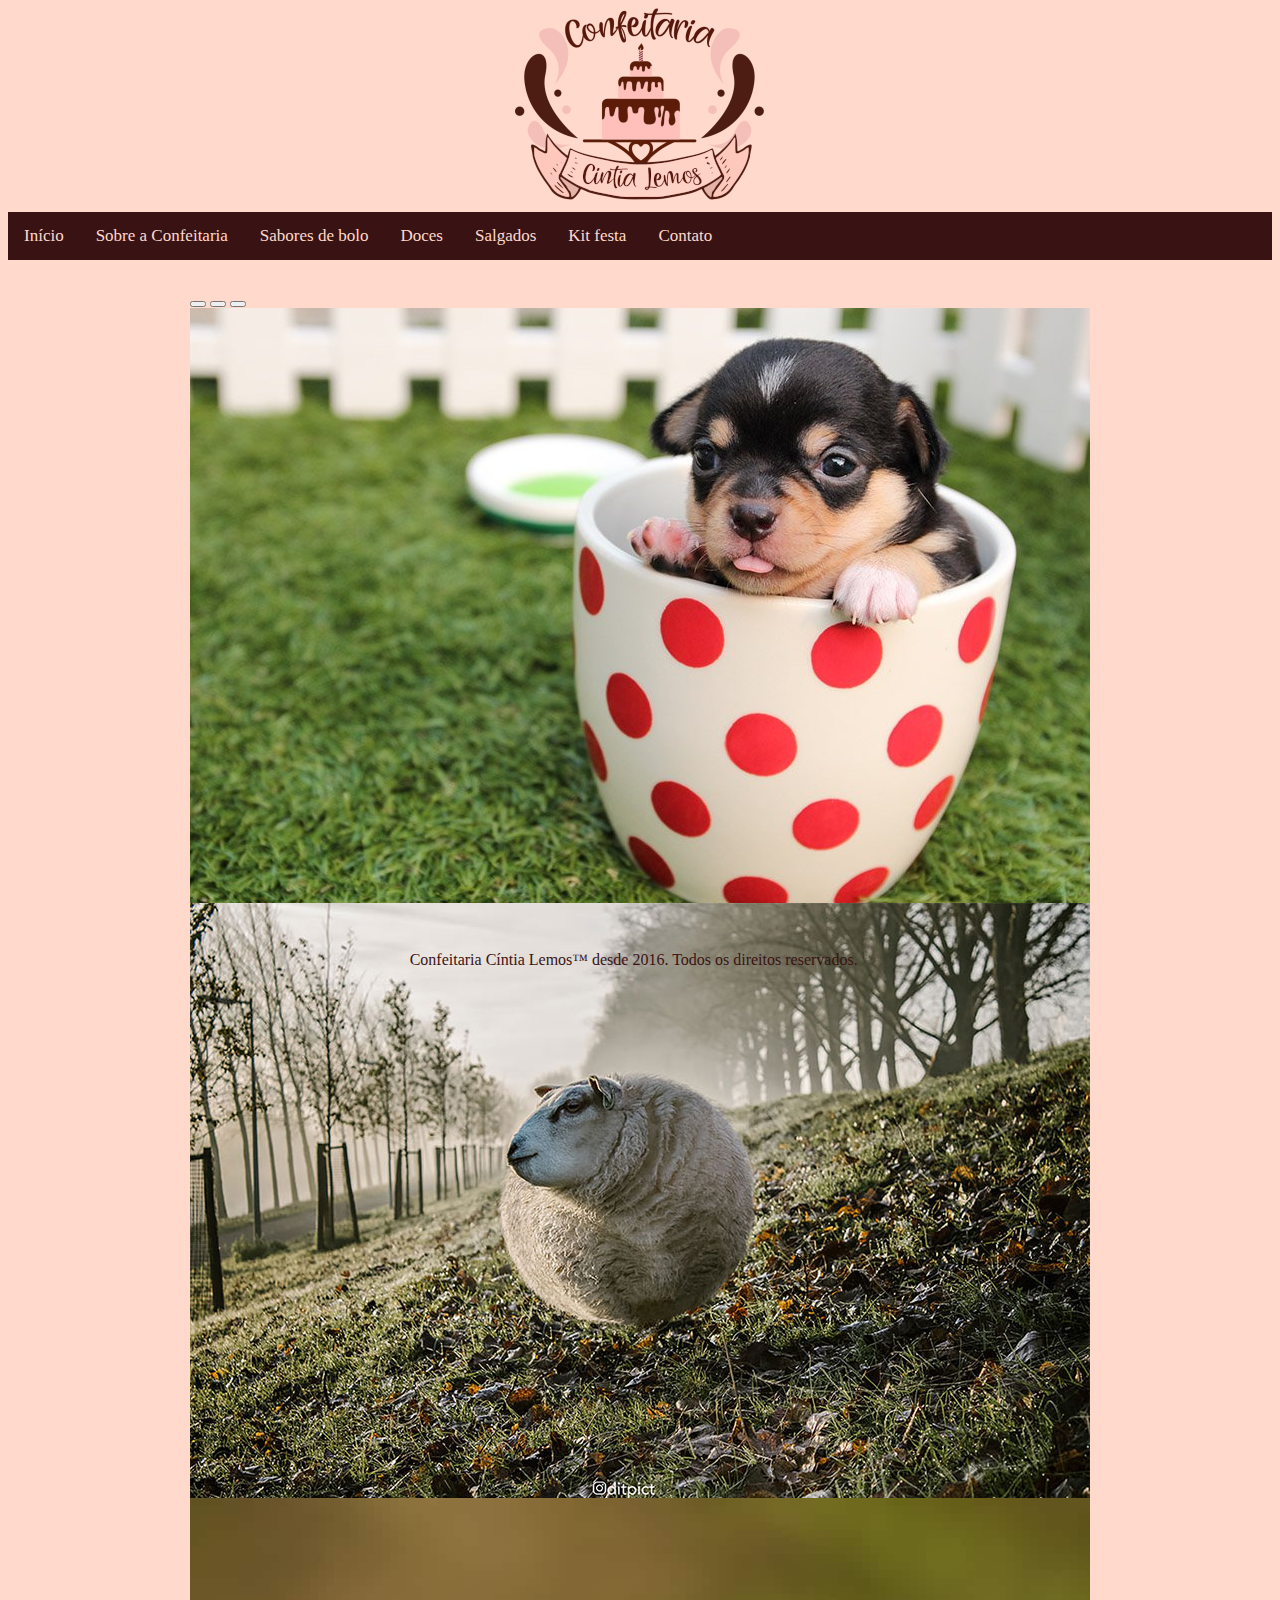
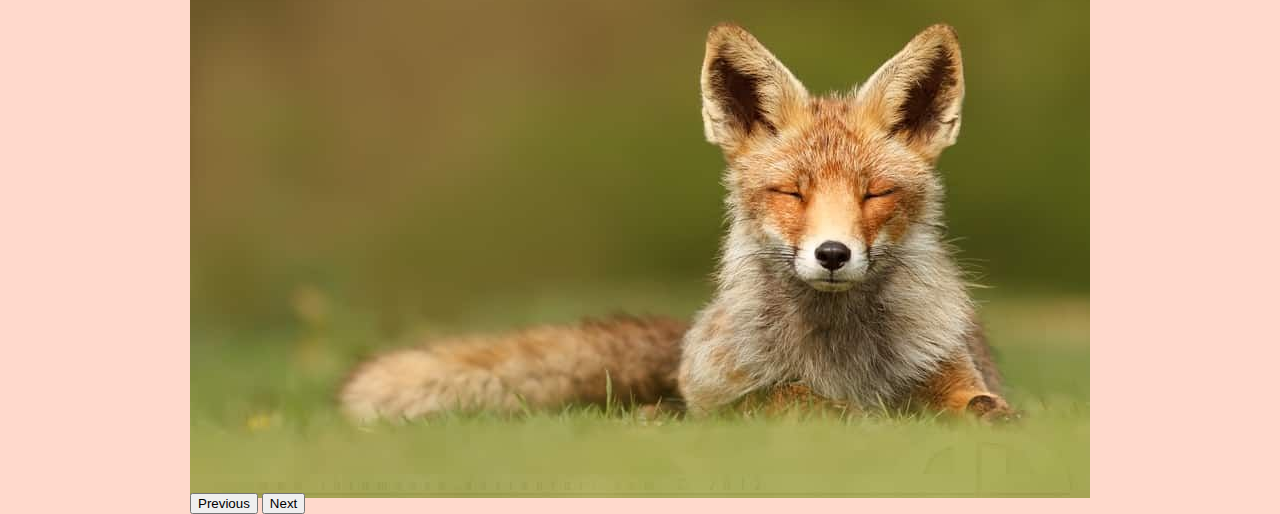
<file: confeitaria-webapi/index.html>
<!DOCTYPE html>
<html lang="pt-br">

<head>
	<meta charset="UTF-8">
	<meta name="viewport" content="width=device-width, initial-scale=1.0">
	<link rel="shortcut icon" href="imagens/favicon.ico" type="image/x-icon">
	<title>Confeitaria Cíntia Lemos</title>
	<!-- Carrega uma biblioteca de ícones para mostrar um menu de barras quando a página for exibida em telas pequenas-->
	<link rel="stylesheet" href="https://cdnjs.cloudflare.com/ajax/libs/font-awesome/4.7.0/css/font-awesome.min.css">
	<!-- Apenas o CSS do Bootstrap -->
	<link href="https://cdn.jsdelivr.net/npm/bootstrap@5.2.0/dist/css/bootstrap.min.css" rel="stylesheet" integrity="sha384-gH2yIJqKdNHPEq0n4Mqa/HGKIhSkIHeL5AyhkYV8i59U5AR6csBvApHHNl/vI1Bx" crossorigin="anonymous">
	<!-- JavaScript Bundle with Popper (Bootstrap) -->
	<script src="https://cdn.jsdelivr.net/npm/bootstrap@5.2.0/dist/js/bootstrap.bundle.min.js" integrity="sha384-A3rJD856KowSb7dwlZdYEkO39Gagi7vIsF0jrRAoQmDKKtQBHUuLZ9AsSv4jD4Xa" crossorigin="anonymous"></script>
	<link rel="stylesheet" type="text/css" href="css/estilo.css">
	<script type="text/javascript" src="js\menu.js"></script>
</head>

<body>

<header>
	<a href="index.html">	
		<img src="imagens/logo-html-250.png" alt="logo1" class='img_header'>
	</a>
</header>

<div class='menuGeral' id='menuGeralId'>
	<a href='index.html' class="active">Início</a>
	<a href='sobre.html'>Sobre a Confeitaria</a>
	<a href='bolos.html'>Sabores de bolo</a>
	<a href='doces.html'>Doces</a>
	<a href='salgados.html'>Salgados</a>
	<a href='kits.html'>Kit festa</a>
	<a href='contato.html'>Contato</a>
	<a href="javascript:void(0);" class="icon" onclick="myFunction()">
		<i class="fa fa-bars"></i>
	</a>
</div>

<div class="carouselGeral">
	<div id="carouselExampleIndicators" class="carousel slide" data-bs-ride="true">
		<div class="carousel-indicators">
		<button type="button" data-bs-target="#carouselExampleIndicators" data-bs-slide-to="0" class="active" aria-current="true" aria-label="Slide 1"></button>
		<button type="button" data-bs-target="#carouselExampleIndicators" data-bs-slide-to="1" aria-label="Slide 2"></button>
		<button type="button" data-bs-target="#carouselExampleIndicators" data-bs-slide-to="2" aria-label="Slide 3"></button>
		</div>
		<div class="carousel-inner">
		<div class="carousel-item active">
			<img src="imagens/cachorro.jpg" class="d-block w-100" alt="dog">
		</div>
		<div class="carousel-item">
			<img src="imagens/ovelha.jpg" class="d-block w-100" alt="sheep">
		</div>
		<div class="carousel-item">
			<img src="imagens/raposa.jpg" class="d-block w-100" alt="fox">
		</div>
		</div>
		<button class="carousel-control-prev" type="button" data-bs-target="#carouselExampleIndicators" data-bs-slide="prev">
		<span class="carousel-control-prev-icon" aria-hidden="true"></span>
		<span class="visually-hidden">Previous</span>
		</button>
		<button class="carousel-control-next" type="button" data-bs-target="#carouselExampleIndicators" data-bs-slide="next">
		<span class="carousel-control-next-icon" aria-hidden="true"></span>
		<span class="visually-hidden">Next</span>
		</button>
	</div>
</div>	

<footer class="footer">
    <p>Confeitaria Cíntia Lemos™ desde 2016. Todos os direitos reservados.</p>
</footer>

</body>

</html>
</file>
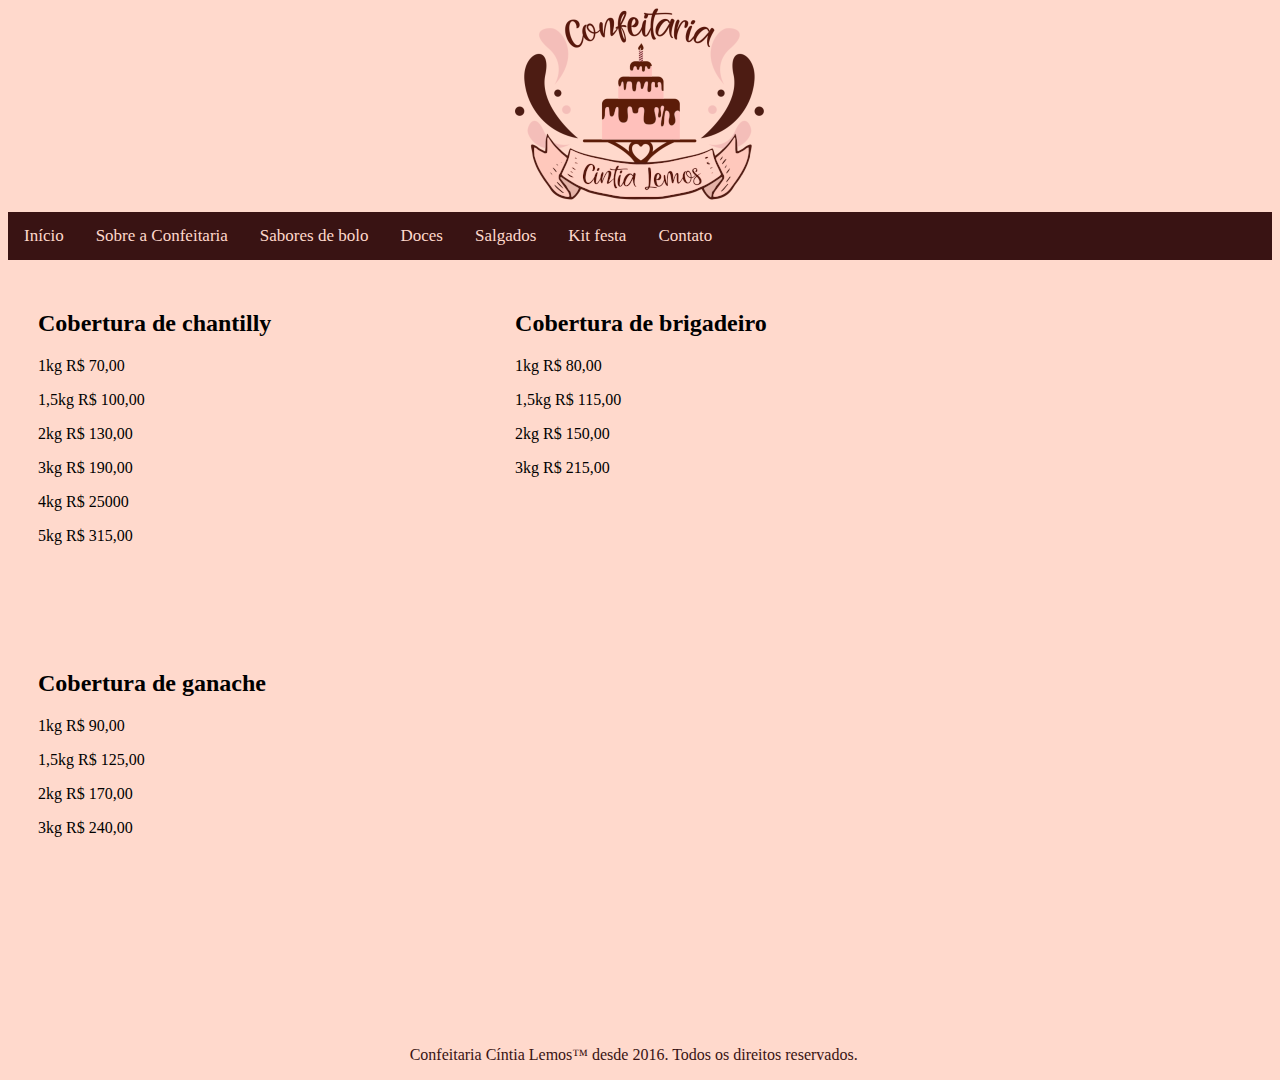
<file: confeitaria-webapi/bolos.html>
<!DOCTYPE html>
<html lang="pt-br">
<head>
    <meta charset="UTF-8">
    <meta http-equiv="X-UA-Compatible" content="IE=edge">
    <meta name="viewport" content="width=device-width, initial-scale=1.0">
    <link rel="shortcut icon" href="imagens/favicon.ico" type="image/x-icon">
    <title>Confeitaria Cíntia Lemos</title>
	<!-- Carrega uma biblioteca de ícones para mostrar um menu de barras quando a página for exibida em telas pequenas-->
	<link rel="stylesheet" href="https://cdnjs.cloudflare.com/ajax/libs/font-awesome/4.7.0/css/font-awesome.min.css">
	<!-- CSS only -->
	<link href="https://cdn.jsdelivr.net/npm/bootstrap@5.2.0/dist/css/bootstrap.min.css" rel="stylesheet" integrity="sha384-gH2yIJqKdNHPEq0n4Mqa/HGKIhSkIHeL5AyhkYV8i59U5AR6csBvApHHNl/vI1Bx" crossorigin="anonymous">
	<!-- JavaScript Bundle with Popper -->
	<script src="https://cdn.jsdelivr.net/npm/bootstrap@5.2.0/dist/js/bootstrap.bundle.min.js" integrity="sha384-A3rJD856KowSb7dwlZdYEkO39Gagi7vIsF0jrRAoQmDKKtQBHUuLZ9AsSv4jD4Xa" crossorigin="anonymous"></script>
	<link rel="stylesheet" type="text/css" href="css/estilo.css">
    <script type="text/javascript" src="js\menu.js"></script>
</head>

<body>

    <header>
        <a href="index.html">	
            <img src="imagens/logo-html-250.png" alt="logo1" class='img_header'>
        </a>
    </header>

    <div class='menuGeral' id='menuGeralId'>
        <a href='index.html' class="active">Início</a>
        <a href='sobre.html'>Sobre a Confeitaria</a>
        <a href='bolos.html'>Sabores de bolo</a>
        <a href='doces.html'>Doces</a>
        <a href='salgados.html'>Salgados</a>
        <a href='kits.html'>Kit festa</a>
        <a href='contato.html'>Contato</a>
        <a href="javascript:void(0);" class="icon" onclick="myFunction()">
            <i class="fa fa-bars"></i>
        </a>
    </div>

    <div>
        <div class="row">
            <div class="column">
              <h2>Cobertura de chantilly</h2>
              <p>1kg R$ 70,00</p>
              <p>1,5kg R$ 100,00</p>
              <p>2kg R$ 130,00</p>
              <p>3kg R$ 190,00</p>
              <p>4kg R$ 25000</p>
              <p>5kg R$ 315,00</p>
            </div>
            <div class="column">
              <h2>Cobertura de brigadeiro</h2>
              <p>1kg R$ 80,00</p>
              <p>1,5kg R$ 115,00</p>
              <p>2kg R$ 150,00</p>
              <p>3kg R$ 215,00</p>
            </div>
            <div class="column">
                <h2>Cobertura de ganache</h2>
                <p>1kg R$ 90,00</p>
                <p>1,5kg R$ 125,00</p>
                <p>2kg R$ 170,00</p>
                <p>3kg R$ 240,00</p>
              </div>
        </div>
    </div>

    <footer class="footer">
        <p>Confeitaria Cíntia Lemos™ desde 2016. Todos os direitos reservados.</p>
    </footer>

</body>
</html>
</file>
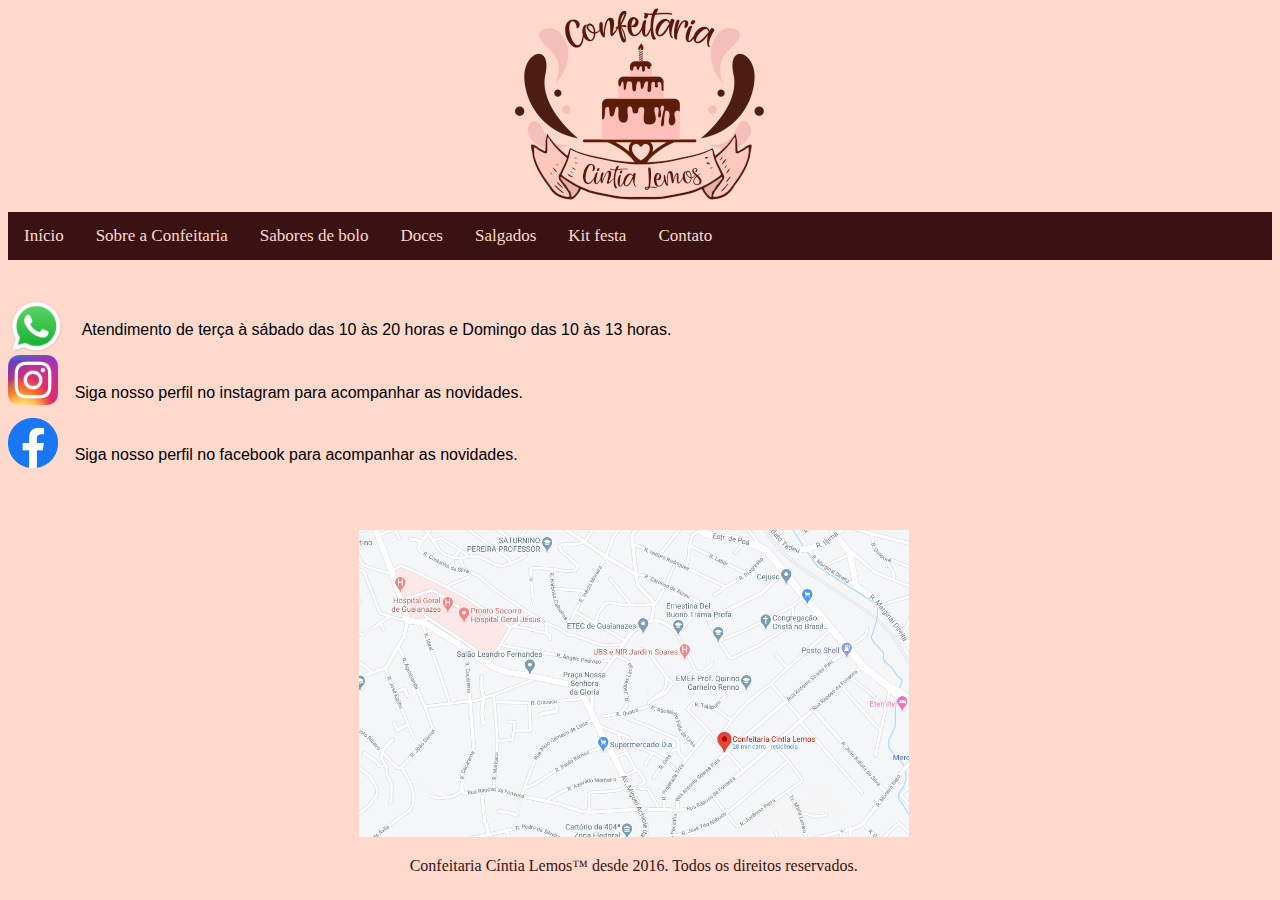
<file: confeitaria-webapi/contato.html>
<!DOCTYPE html>
<html lang="pt-br">

<head>
    <meta charset="UTF-8">
    <meta http-equiv="X-UA-Compatible" content="IE=edge">
    <meta name="viewport" content="width=device-width, initial-scale=1.0">
    <link rel="shortcut icon" href="imagens/favicon.ico" type="image/x-icon">
    <title>Confeitaria Cíntia Lemos</title>
	<!-- Carrega uma biblioteca de ícones para mostrar um menu de barras quando a página for exibida em telas pequenas-->
	<link rel="stylesheet" href="https://cdnjs.cloudflare.com/ajax/libs/font-awesome/4.7.0/css/font-awesome.min.css">
	<!-- CSS only -->
	<link href="https://cdn.jsdelivr.net/npm/bootstrap@5.2.0/dist/css/bootstrap.min.css" rel="stylesheet" integrity="sha384-gH2yIJqKdNHPEq0n4Mqa/HGKIhSkIHeL5AyhkYV8i59U5AR6csBvApHHNl/vI1Bx" crossorigin="anonymous">
	<!-- JavaScript Bundle with Popper -->
	<script src="https://cdn.jsdelivr.net/npm/bootstrap@5.2.0/dist/js/bootstrap.bundle.min.js" integrity="sha384-A3rJD856KowSb7dwlZdYEkO39Gagi7vIsF0jrRAoQmDKKtQBHUuLZ9AsSv4jD4Xa" crossorigin="anonymous"></script>
	<link rel="stylesheet" type="text/css" href="css/estilo.css">
    <script type="text/javascript" src="js\menu.js"></script>
</head>

<body>

    <header>
        <a href="index.html">	
            <img src="imagens/logo-html-250.png" alt="logo1" class='img_header'>
        </a>
    </header>
    
    <div class='menuGeral' id='menuGeralId'>
        <a href='index.html' class="active">Início</a>
        <a href='sobre.html'>Sobre a Confeitaria</a>
        <a href='bolos.html'>Sabores de bolo</a>
        <a href='doces.html'>Doces</a>
        <a href='salgados.html'>Salgados</a>
        <a href='kits.html'>Kit festa</a>
        <a href='contato.html'>Contato</a>
        <a href="javascript:void(0);" class="icon" onclick="myFunction()">
            <i class="fa fa-bars"></i>
        </a>
    </div>

    <div>
        <a href="https://api.whatsapp.com/send?phone=5511947960382&text=Ol%C3%A1!%20Encontrei%20seu%20contato%20no%20site%20da%20confeitaria" target="_blank" class="social_links">
            <img src="imagens/WhatsApp.png" alt="whatsapp_logo" class='whatsapp_logo'>
        </a>
        <div class="info_logos">
            <p>Atendimento de terça à sábado das 10 às 20 horas e Domingo das 10 às 13 horas.</p>
        </div>
    </div>

    <div>
        <a href="https://instagram.com/confeitariacintialemos/" target="_blank" class="social_links">
            <img src="imagens/Instagram.webp" alt="instagram_logo" class='instagram_logo'>
        </a>
        <div class="info_logos">
            <p>Siga nosso perfil no instagram para acompanhar as novidades.</p>
        </div>
    </div>

    <div>
        <a href="https://pt-br.facebook.com/confeitariacintialemos/" target="_blank" class="social_links">
            <img src="imagens/Facebook.webp" alt="facebook_logo" class='facebook_logo'>
        </a>
        <div class="info_logos">
            <p>Siga nosso perfil no facebook para acompanhar as novidades.</p>
        </div>
    </div>

    <footer class="footer">
            <a href="https://goo.gl/maps/TBEwpthU7zn2jRgWA" target="_blank">
                <img src="imagens/map.png" alt="localização" class='img_map'>
            </a>
        <p>Confeitaria Cíntia Lemos™ desde 2016. Todos os direitos reservados.</p>
    </footer>

</body>

</html>
</file>
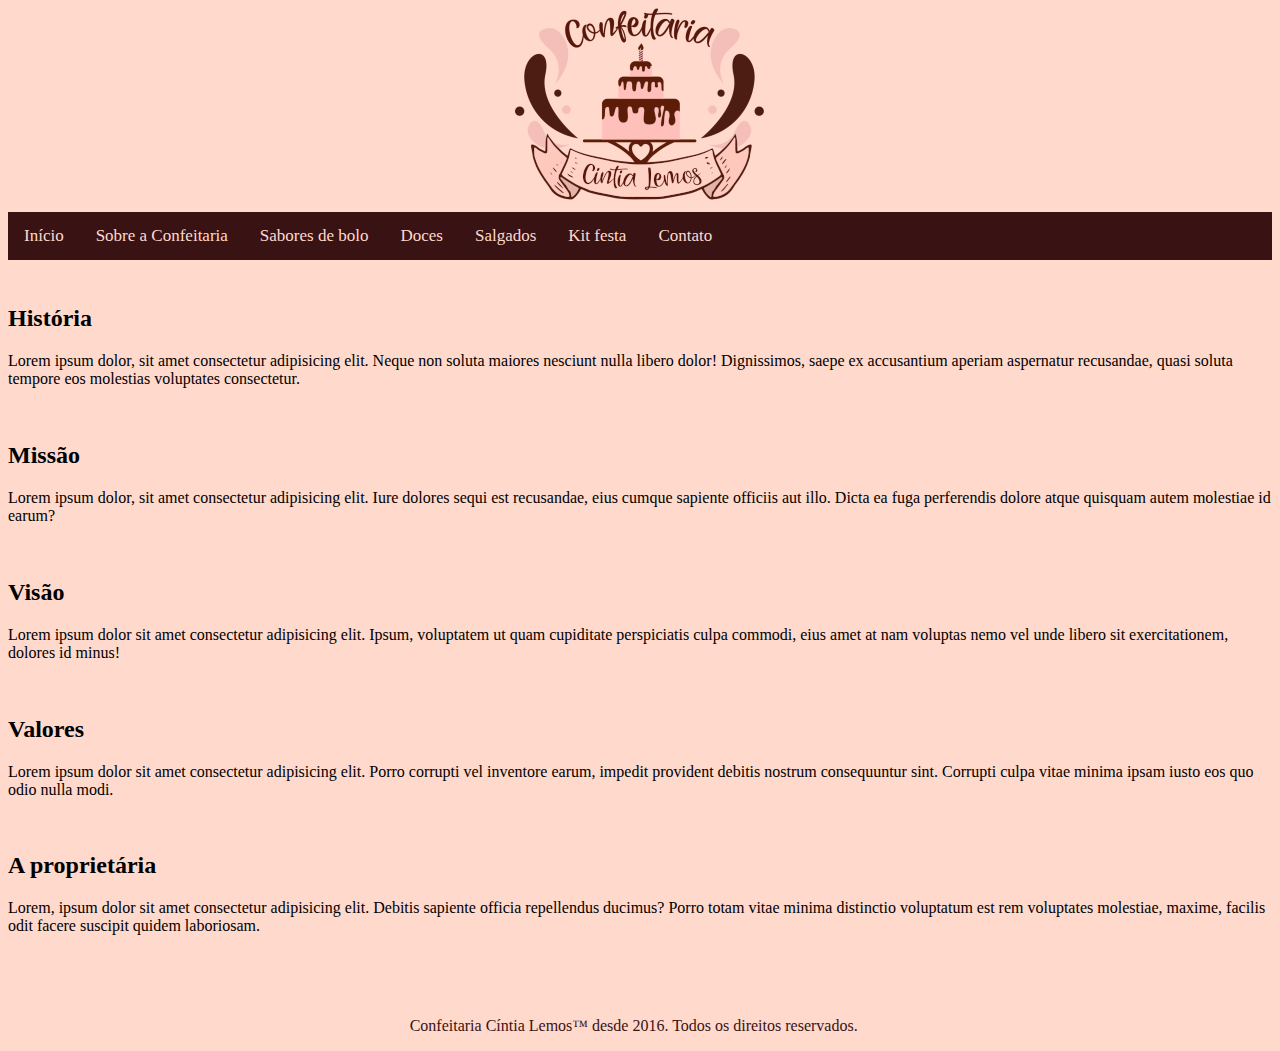
<file: confeitaria-webapi/sobre.html>
<!DOCTYPE html>
<html lang="pt-br">

<head>
    <meta charset="UTF-8">
    <meta http-equiv="X-UA-Compatible" content="IE=edge">
    <meta name="viewport" content="width=device-width, initial-scale=1.0">
    <link rel="shortcut icon" href="imagens/favicon.ico" type="image/x-icon">
    <title>Confeitaria Cíntia Lemos</title>
	<!-- Carrega uma biblioteca de ícones para mostrar um menu de barras quando a página for exibida em telas pequenas-->
	<link rel="stylesheet" href="https://cdnjs.cloudflare.com/ajax/libs/font-awesome/4.7.0/css/font-awesome.min.css">
	<!-- CSS only -->
	<link href="https://cdn.jsdelivr.net/npm/bootstrap@5.2.0/dist/css/bootstrap.min.css" rel="stylesheet" integrity="sha384-gH2yIJqKdNHPEq0n4Mqa/HGKIhSkIHeL5AyhkYV8i59U5AR6csBvApHHNl/vI1Bx" crossorigin="anonymous">
	<!-- JavaScript Bundle with Popper -->
	<script src="https://cdn.jsdelivr.net/npm/bootstrap@5.2.0/dist/js/bootstrap.bundle.min.js" integrity="sha384-A3rJD856KowSb7dwlZdYEkO39Gagi7vIsF0jrRAoQmDKKtQBHUuLZ9AsSv4jD4Xa" crossorigin="anonymous"></script>
	<link rel="stylesheet" type="text/css" href="css/estilo.css">
    <script type="text/javascript" src="js\menu.js"></script>
</head>

<body>

    <header>
        <a href="index.html">	
            <img src="imagens/logo-html-250.png" alt="logo1" class='img_header'>
        </a>
    </header>

<div class='menuGeral' id='menuGeralId'>
	<a href='index.html' class="active">Início</a>
	<a href='sobre.html'>Sobre a Confeitaria</a>
	<a href='bolos.html'>Sabores de bolo</a>
	<a href='doces.html'>Doces</a>
	<a href='salgados.html'>Salgados</a>
	<a href='kits.html'>Kit festa</a>
	<a href='contato.html'>Contato</a>
	<a href="javascript:void(0);" class="icon" onclick="myFunction()">
		<i class="fa fa-bars"></i>
	</a>

</div>

    <div class="sobre">
        <h2>História</h2>
        <p>Lorem ipsum dolor, sit amet consectetur adipisicing elit. Neque non soluta maiores nesciunt nulla libero dolor!
            Dignissimos, saepe ex accusantium aperiam aspernatur recusandae, quasi soluta tempore eos molestias voluptates
            consectetur.</p>
            <br>
        <h2>Missão</h2>
        <p>Lorem ipsum dolor, sit amet consectetur adipisicing elit. Iure dolores sequi est recusandae, eius cumque sapiente
            officiis aut illo. Dicta ea fuga perferendis dolore atque quisquam autem molestiae id earum?</p>
            <br>
        <h2>Visão</h2>
        <p>Lorem ipsum dolor sit amet consectetur adipisicing elit. Ipsum, voluptatem ut quam cupiditate perspiciatis culpa
            commodi, eius amet at nam voluptas nemo vel unde libero sit exercitationem, dolores id minus!</p>
            <br>
        <h2>Valores</h2>
        <p>Lorem ipsum dolor sit amet consectetur adipisicing elit. Porro corrupti vel inventore earum, impedit provident
            debitis nostrum consequuntur sint. Corrupti culpa vitae minima ipsam iusto eos quo odio nulla modi.</p>
            <br>
        <h2>A proprietária</h2>
        <p>Lorem, ipsum dolor sit amet consectetur adipisicing elit. Debitis sapiente officia repellendus ducimus? Porro
            totam vitae minima distinctio voluptatum est rem voluptates molestiae, maxime, facilis odit facere suscipit
            quidem laboriosam.</p>
    </div>

<footer class="footer">
    <p>Confeitaria Cíntia Lemos™ desde 2016. Todos os direitos reservados.</p>
</footer>

</body>

</html>
</file>
<file: confeitaria-webapi/css/estilo.css>
@charset "utf-8";

html, body {height:auto;}

.geral{
    min-height:auto;
    position:relative;
}

.img_header{
    width: 100%;
    max-width: 250px;
    height: auto;
    display: block;
    margin-left: auto;
    margin-right: auto;
    padding-bottom: 10px;
}

/* Adiciona cor ao fundo do menu */
.menuGeral{
    background-color: #391313;
    overflow: hidden;
}

/* Estiliza os links dentro da barra de navegação */
.menuGeral a {
    float: left;
    display: block;
    color: #ffd9cc;
    text-align: center;
    padding: 14px 16px;
    text-decoration: none;
    font-size: 17px;
  }

/* Muda a cor dos links durante o hover */
.menuGeral a:hover {
    background-color: #ffd9cc;
    color: #391313;
}

/* Adiciona a classe active para ressaltar a página atual */
.menuGeral a.active {
    background-color: #391313;
    color: #ffd9cc;
}

/* Esconde os links que deveriam abrir e fechar o menuGEral em telas pequenas */
.menuGeral .icon {
    display: none;
}

/* Quando a largura da tela for menor que 600px, esconde todos os links, exceto o primeiro ("Início"). Mostra o link que abre e fecha o menuGeral (.icon) */
@media screen and (max-width: 600px) {
    .menuGeral a:not(:first-child) {display: none;}
    .menuGeral a.icon {
      float: right;
      display: block;
    }
}

/* A classe "responsiva" é adicionada ao menuGeral com Javascript quando o usuário clica no ícone.
Essa classe faz o menuGeral se ajustar em telas menores (mostra os links verticalmente e vez de horizontalmente) */
@media screen and (max-width: 600px) {
    .menuGeral.responsive {position: relative;}
    .menuGeral.responsive a.icon {
      position: absolute;
      right: 0;
      top: 0;
    }
    .menuGeral.responsive a {
      float: none;
      display: block;
      text-align: left;
    }
}

body {
    background-color: #ffd9cc;
}

.img_map{
    width: 90%;
    max-width: 550px;
    height: auto;
}

.footer{
    position: relative;
    text-align: center;
    width: 99%;
    color:#391313;
    padding-top: 50px;
}

.whatsapp_logo{
    width: 90%;
    max-width: 57px;
    height: auto;
    padding-bottom: 0%;
    padding-top: 3%;
    vertical-align:bottom;
}

.instagram_logo{
    width: 90%;
    max-width: 50px;
    height: auto;
    padding-bottom: 0%;
    vertical-align:top;
}

.facebook_logo{
    width: 90%;
    max-width: 50px;
    height: auto;
    padding-bottom: 0%;
    vertical-align:top;
}

.info_logos{
    display:inline-block;
    padding-left: 1%;
    padding-top: 1%;
    font-family: Arial, Helvetica, sans-serif;
}

.social_links{
    text-decoration: unset;
}

.carouselGeral{
    display: flex;
    align-items: center;
    justify-content: center;
}

/* As medidas máximas do carousel precisam ser iguais as medidas máximas das imagens dele */
.carousel{
    max-width: 900px;
    max-height: 595px;
    padding-top: 30px;
}

.carousel-item{
    max-width: 900px;
    max-height: 595px;
}

.sobre{
    padding-top: 2%;
}

/* Create two equal columns that floats next to each other */
.column {
    float: left;
    width: 33%;
    padding: 30px;
    height: 300px; /* Should be removed. Only for demonstration */
  }
  
  /* Clear floats after the columns */
  .row:after {
    content: "";
    display: table;
    clear: both;
  }
</file>
